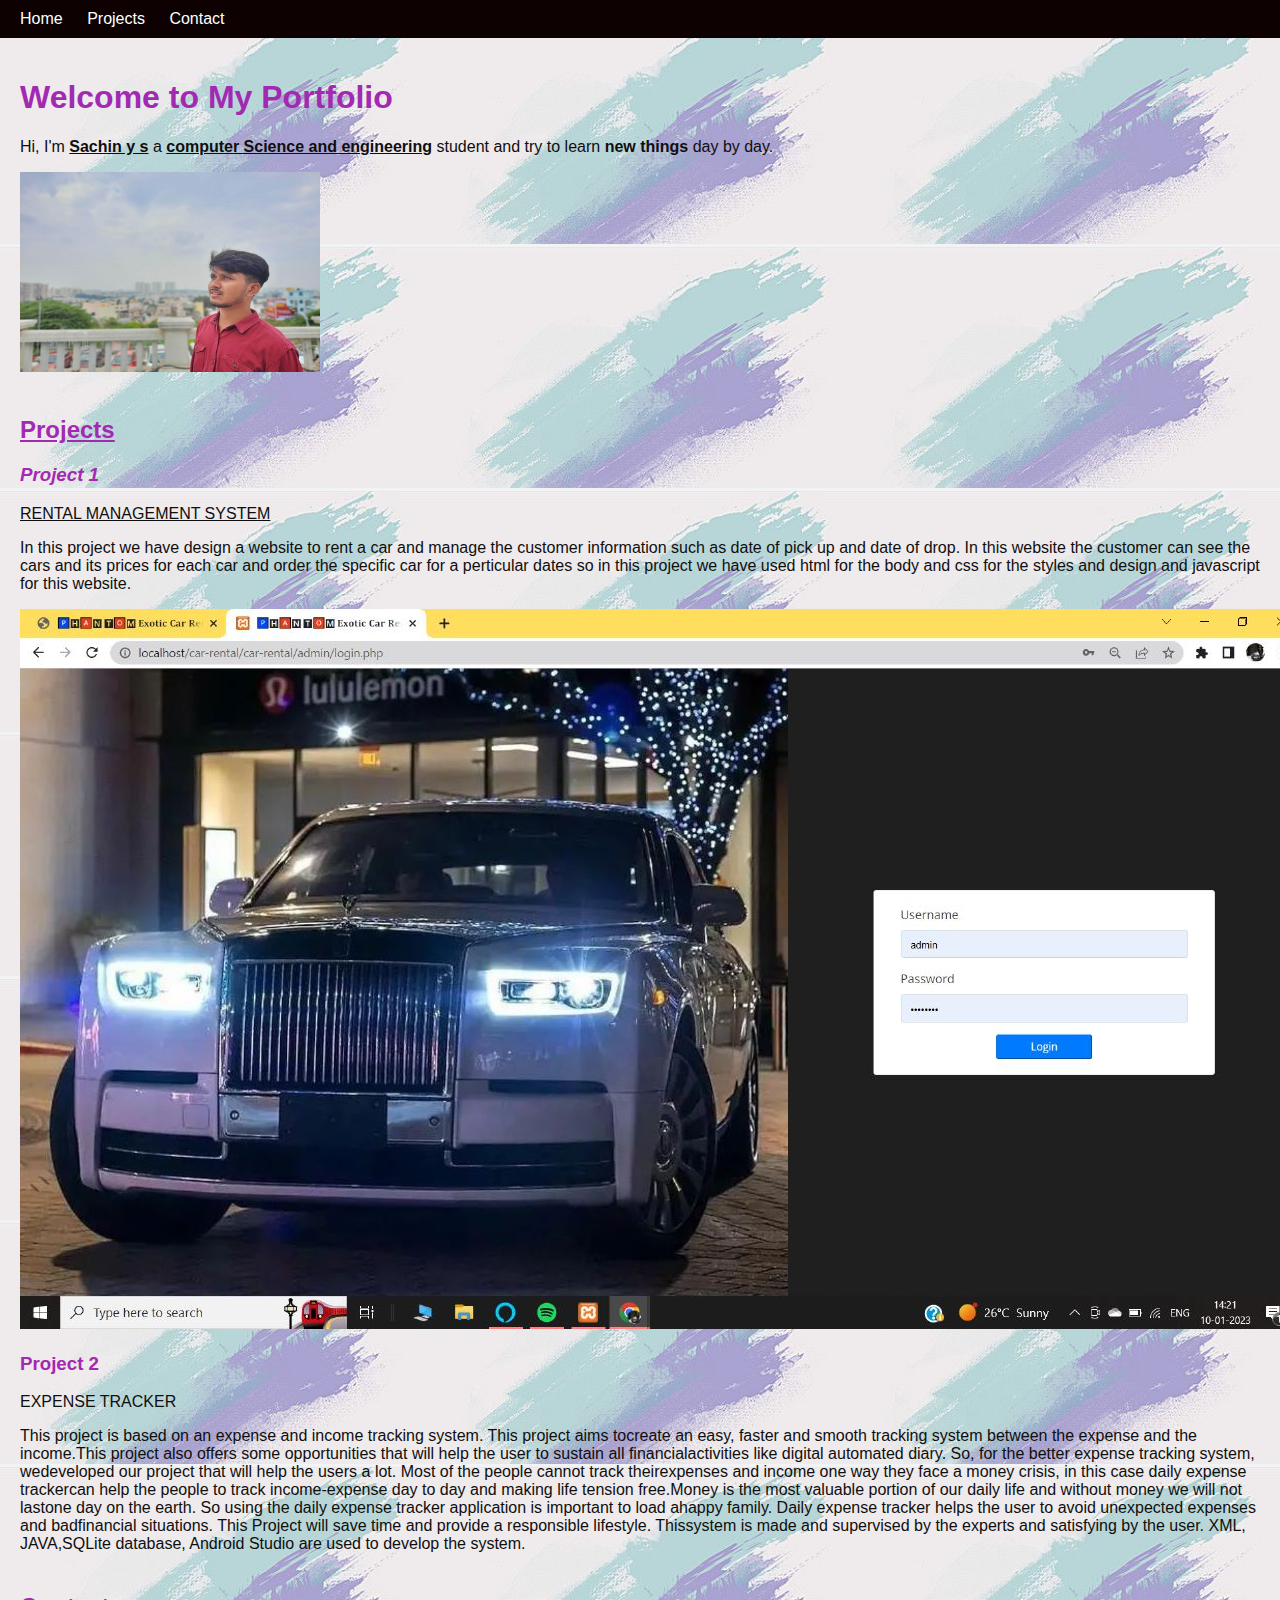
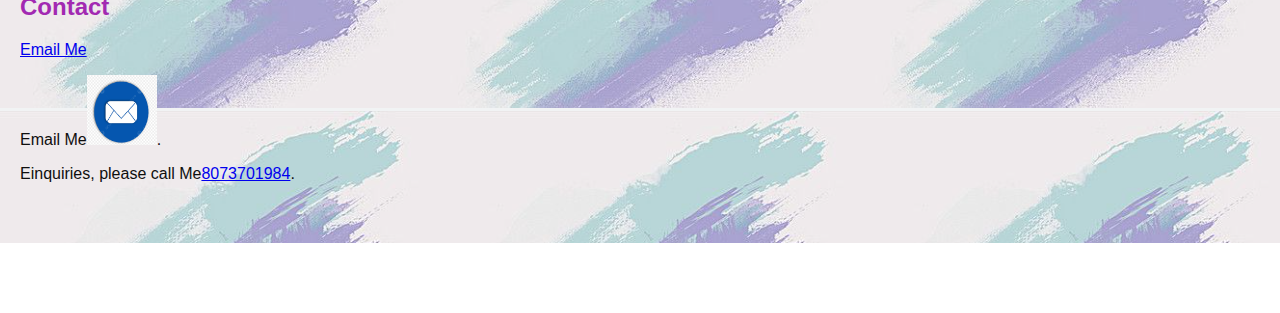
<file: sachin.github.io-main/sachin.github.io-main/index.html>
<!DOCTYPE html>
<html lang="en">
<head>
  <meta charset="UTF-8">
  <meta name="viewport" content="width=device-width, initial-scale=1.0">
  <title>My Portfolio</title>
  <link rel="stylesheet" href="styles.css">
</head>
<body>
  <header>
    <nav>
      <ul>
        <li><a href="#home">Home</a></li>
        <li><a href="#projects">Projects</a></li>
        <li><a href="#contact">Contact</a></li>
      </ul>
    </nav>
  </header>

  <main>
    <section id="home">
      <h1>Welcome to My Portfolio</h1>
      <p>Hi, I'm <u><b>Sachin y s</b></u> a <u><b>computer Science and engineering</b></u> student and try to learn <b>new things</b> day by day.</p>
      <img src="images\mydp-min.jpg"width="300" height="200" alt="My dp">
    </section>
    <section id="projects">
      <h2><u>Projects</u></h2>
      <div class="project">
        <h3><em>Project 1</em></h3>
        <p><u>RENTAL MANAGEMENT SYSTEM</u></p>
        <p>In this project we have design a website to rent a car and manage the customer information such as date of pick up and date of drop.
        In this website the customer can see the cars and its prices for each car and order the specific car for a perticular dates
        so in this project we have used html for the body and css for the styles and design and javascript for this website. 
        </p>
        <img src="images\IMG-20230110-WA0003.jpg" alt="Image of My first Project ">
      </div>
      <div class="project">
        <h3>Project 2</h3>
        <p>EXPENSE TRACKER</p>
        <p class="justified"></p>This project is based on an expense and income tracking system. This project aims tocreate an easy, faster and smooth tracking system
           between the expense and the income.This project also offers some opportunities that will help the user to sustain all financialactivities 
           like digital automated diary. So, for the better expense tracking system, wedeveloped our project that will help the users a lot. Most of 
           the people cannot track theirexpenses and income one way they face a money crisis, in this case daily expense trackercan help the people 
           to track income-expense day to day and making life tension free.Money is the most valuable portion of our daily life and without money we 
           will not lastone day on the earth. So using the daily expense tracker application is important to load ahappy family. Daily expense tracker
            helps the user to avoid unexpected expenses and badfinancial situations. This Project will save time and provide a responsible lifestyle. 
            Thissystem is made and supervised by the experts and satisfying by the user. XML, JAVA,SQLite database, Android Studio are used to develop
             the system.</p>
      </div>
      <!-- Add more project divs as needed -->
    </section>

    <section id="contact">
      <h2>Contact</h2>
      <a href="mailto:sachinsachi0321@gmail.com" target="_blank">Email Me</a>
      <p>Email Me<a href="mailto:sachinsachi0321@gmail.com" wed><img src="images\email.png"width="70" height="70"  alt="Email"></a>.</p>
      <p>Einquiries, please call Me<a href="tel:8073701984">8073701984</a>.</p>
    </section>
  </main>

  <footer>
    <p>&copy; 2023 Sachin y s</p>
  </footer>

  <script src="script.js"></script>
</body>
</html>
</file>
<file: sachin.github.io-main/sachin.github.io-main/styles.css>
/* styles.css */
body {
    font-family: Arial, sans-serif;
    margin: 0;
    padding: 0;
    background: url("back2.png")
  }
  
  header {
    background-color: #0e0101;
    color: #12cd5a;
    padding: 10px;
  }
  
  nav ul {
    list-style: none;
    margin: 0;
    padding: 0;
  }
  
  nav ul li {
    display: inline;
  }
  
  nav ul li a {
    color: #fff;
    text-decoration: none;
    padding: 10px;
  }
  
  main {
    padding: 20px;
    color: #0f0f0f;

  }
  
  section {
    margin-bottom: 40px;
  }
  
  h1, h2, h3 {
    color: #a229b2;
  }
  .project {
    margin-bottom: 20px;
  }
  .justified{
    text-align: justify;
  }
  footer {
    background-color: #fff;
    color: #fff;
    padding: 10px;
    text-align: center;
  }
</file>
